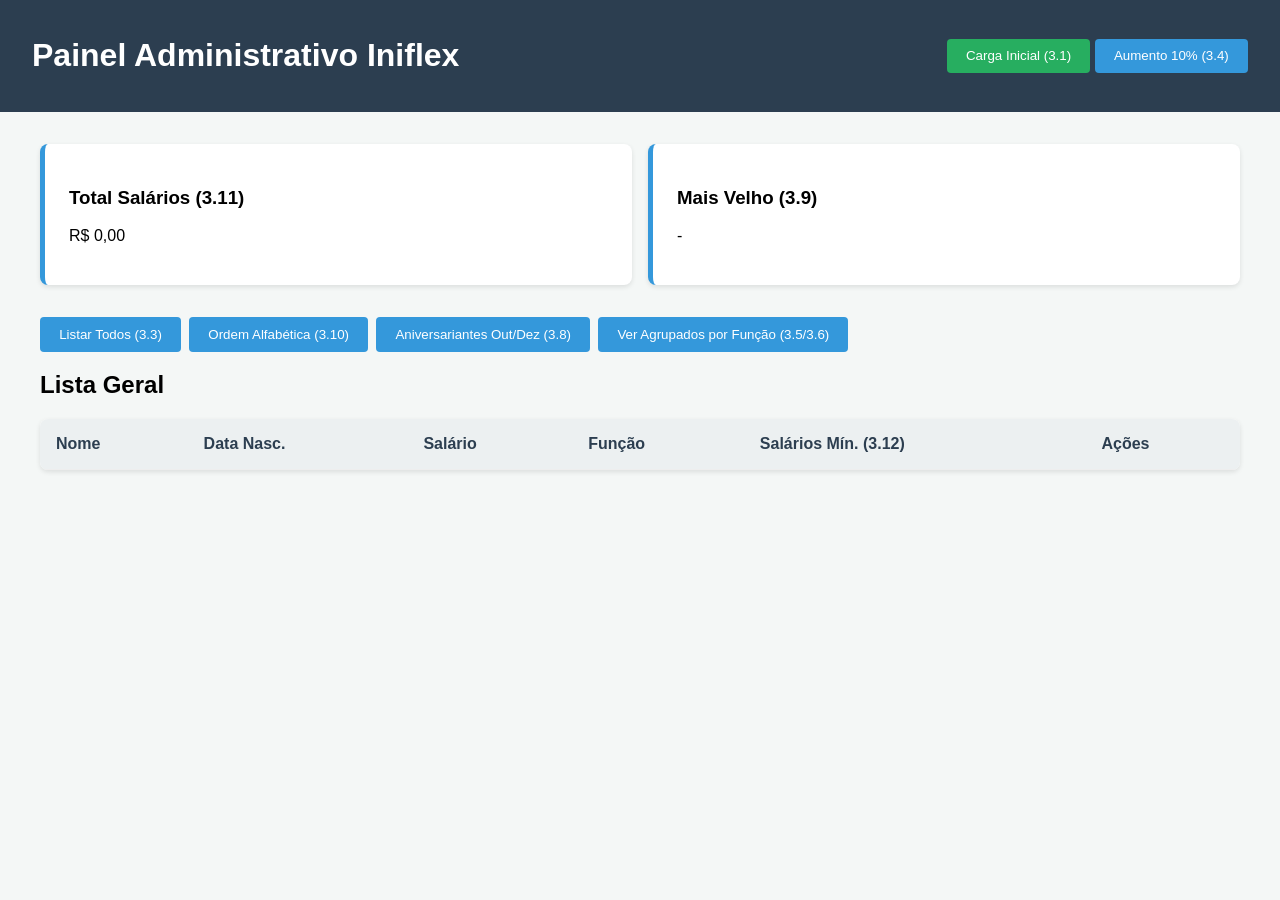
<file: iniflex-front/index.html>
<!DOCTYPE html>
<html lang="pt-br">
<head>
    <meta charset="UTF-8">
    <title>Iniflex - Gestão Completa</title>
    <link rel="stylesheet" href="style.css">
</head>
<body>
    <header>
        <h1>Painel Administrativo Iniflex</h1>
        <div>
            <button onclick="cargaInicial()" class="btn-seed">Carga Inicial (3.1)</button>
            <button onclick="aplicarAumento()" class="btn-upgrade">Aumento 10% (3.4)</button>
        </div>
    </header>

    <main>
        <section class="dashboard">
            <div class="card">
                <h3>Total Salários (3.11)</h3>
                <p id="totalSalarios">R$ 0,00</p>
            </div>
            <div class="card">
                <h3>Mais Velho (3.9)</h3>
                <p id="maisVelhoInfo">-</p>
            </div>
        </section>

        <section class="controls">
            <button onclick="buscarTodos()">Listar Todos (3.3)</button>
            <button onclick="buscarOrdenados()">Ordem Alfabética (3.10)</button>
            <button onclick="buscarAniversariantes()">Aniversariantes Out/Dez (3.8)</button>
            <button onclick="buscarAgrupados()">Ver Agrupados por Função (3.5/3.6)</button>
        </section>

        <h2 id="tituloTabela">Lista de Funcionários</h2>
        <table id="tabelaPrincipal">
            <thead>
                <tr>
                    <th>Nome</th>
                    <th>Data Nasc.</th>
                    <th>Salário</th>
                    <th>Função</th>
                    <th>Salários Mín. (3.12)</th>
                    <th>Ações</th>
                </tr>
            </thead>
            <tbody id="corpoTabela"></tbody>
        </table>

        <div id="containerAgrupado" style="display:none;">
            <h2>Funcionários Agrupados por Função</h2>
            <div id="listaAgrupada"></div>
        </div>
    </main>

    <script src="script.js"></script>
</body>
</html>
</file>
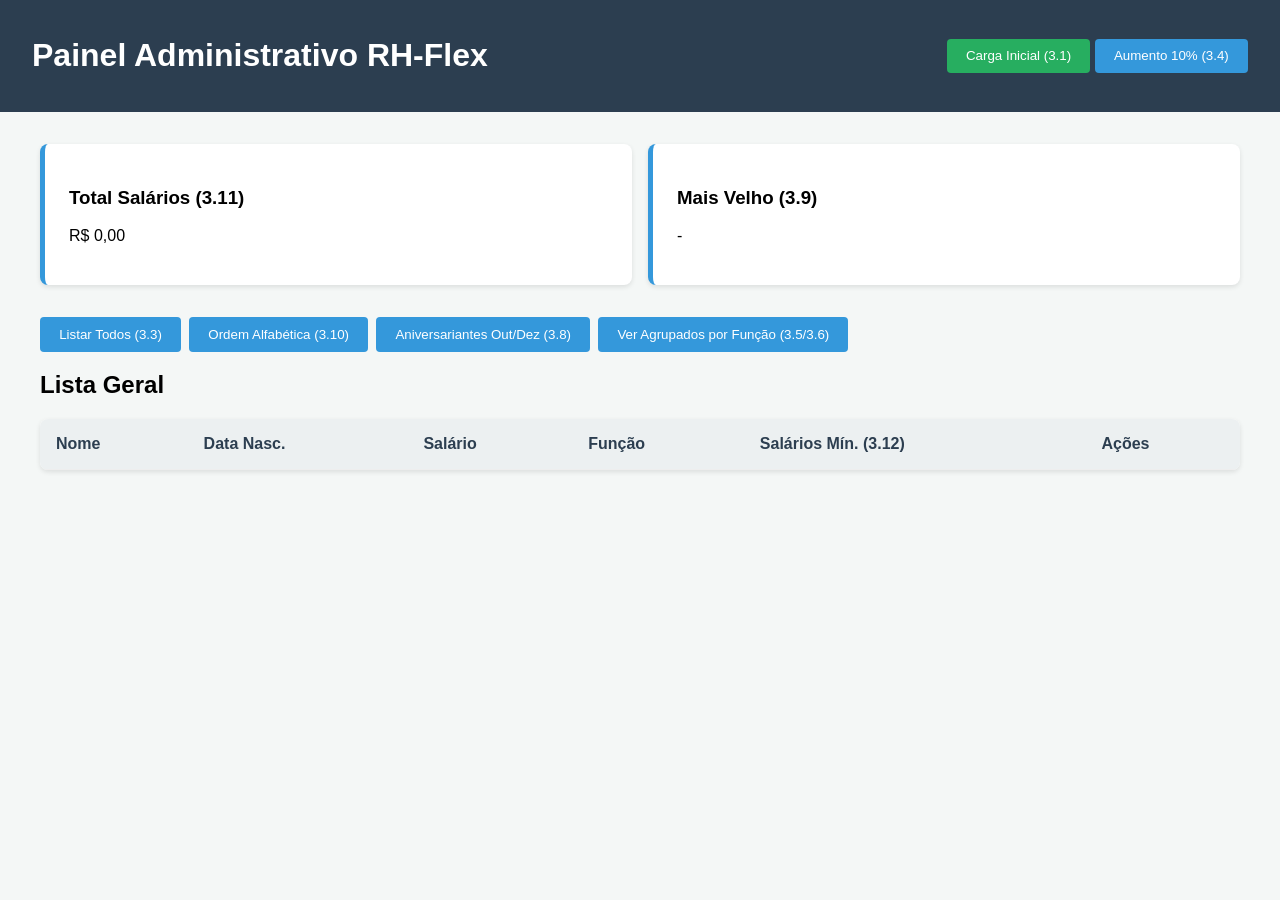
<file: rhflex-front/index.html>
<!DOCTYPE html>
<html lang="pt-br">
<head>
    <meta charset="UTF-8">
    <title>RH-flex - Gestão Completa</title>
    <link rel="stylesheet" href="style.css">
</head>
<body>
    <header>
        <h1>Painel Administrativo RH-Flex</h1>
        <div>
            <button onclick="cargaInicial()" class="btn-seed">Carga Inicial (3.1)</button>
            <button onclick="aplicarAumento()" class="btn-upgrade">Aumento 10% (3.4)</button>
        </div>
    </header>

    <main>
        <section class="dashboard">
            <div class="card">
                <h3>Total Salários (3.11)</h3>
                <p id="totalSalarios">R$ 0,00</p>
            </div>
            <div class="card">
                <h3>Mais Velho (3.9)</h3>
                <p id="maisVelhoInfo">-</p>
            </div>
        </section>

        <section class="controls">
            <button onclick="buscarTodos()">Listar Todos (3.3)</button>
            <button onclick="buscarOrdenados()">Ordem Alfabética (3.10)</button>
            <button onclick="buscarAniversariantes()">Aniversariantes Out/Dez (3.8)</button>
            <button onclick="buscarAgrupados()">Ver Agrupados por Função (3.5/3.6)</button>
        </section>

        <h2 id="tituloTabela">Lista de Funcionários</h2>
        <table id="tabelaPrincipal">
            <thead>
                <tr>
                    <th>Nome</th>
                    <th>Data Nasc.</th>
                    <th>Salário</th>
                    <th>Função</th>
                    <th>Salários Mín. (3.12)</th>
                    <th>Ações</th>
                </tr>
            </thead>
            <tbody id="corpoTabela"></tbody>
        </table>

        <div id="containerAgrupado" style="display:none;">
            <div id="listaAgrupada"></div>
        </div>
    </main>

    <script src="script.js"></script>
</body>
</html>
</file>
<file: iniflex-front/style.css>
:root {
    --primary: #2c3e50;
    --accent: #3498db;
    --success: #27ae60;
    --danger: #e74c3c;
}

body { font-family: 'Segoe UI', Tahoma, Geneva, Verdana, sans-serif; margin: 0; background: #f4f7f6; }
header { background: var(--primary); color: white; padding: 1rem 2rem; display: flex; justify-content: space-between; align-items: center; }
main { padding: 2rem; max-width: 1200px; margin: auto; }

.dashboard { display: grid; grid-template-columns: repeat(auto-fit, minmax(200px, 1fr)); gap: 1rem; margin-bottom: 2rem; }
.card { background: white; padding: 1.5rem; border-radius: 8px; box-shadow: 0 2px 5px rgba(0,0,0,0.1); border-left: 5px solid var(--accent); }

.controls { margin-bottom: 1rem; display: flex; gap: 0.5rem; flex-wrap: wrap; }
button { padding: 0.6rem 1.2rem; border: none; border-radius: 4px; cursor: pointer; transition: 0.3s; background: var(--accent); color: white; }
button:hover { opacity: 0.8; }
.btn-seed { background: var(--success); }
.btn-danger { background: var(--danger); }

table { width: 100%; border-collapse: collapse; background: white; border-radius: 8px; overflow: hidden; box-shadow: 0 2px 5px rgba(0,0,0,0.1); }
th, td { padding: 1rem; text-align: left; border-bottom: 1px solid #eee; }
th { background: #ecf0f1; color: var(--primary); }
</file>
<file: rhflex-front/style.css>
:root {
    --primary: #2c3e50;
    --accent: #3498db;
    --success: #27ae60;
    --danger: #e74c3c;
}

body { font-family: 'Segoe UI', Tahoma, Geneva, Verdana, sans-serif; margin: 0; background: #f4f7f6; }
header { background: var(--primary); color: white; padding: 1rem 2rem; display: flex; justify-content: space-between; align-items: center; }
main { padding: 2rem; max-width: 1200px; margin: auto; }

.dashboard { display: grid; grid-template-columns: repeat(auto-fit, minmax(200px, 1fr)); gap: 1rem; margin-bottom: 2rem; }
.card { background: white; padding: 1.5rem; border-radius: 8px; box-shadow: 0 2px 5px rgba(0,0,0,0.1); border-left: 5px solid var(--accent); }

.controls { margin-bottom: 1rem; display: flex; gap: 0.5rem; flex-wrap: wrap; }
button { padding: 0.6rem 1.2rem; border: none; border-radius: 4px; cursor: pointer; transition: 0.3s; background: var(--accent); color: white; }
button:hover { opacity: 0.8; }
.btn-seed { background: var(--success); }
.btn-danger { background: var(--danger); }

table { width: 100%; border-collapse: collapse; background: white; border-radius: 8px; overflow: hidden; box-shadow: 0 2px 5px rgba(0,0,0,0.1); }
th, td { padding: 1rem; text-align: left; border-bottom: 1px solid #eee; }
th { background: #ecf0f1; color: var(--primary); }
</file>
